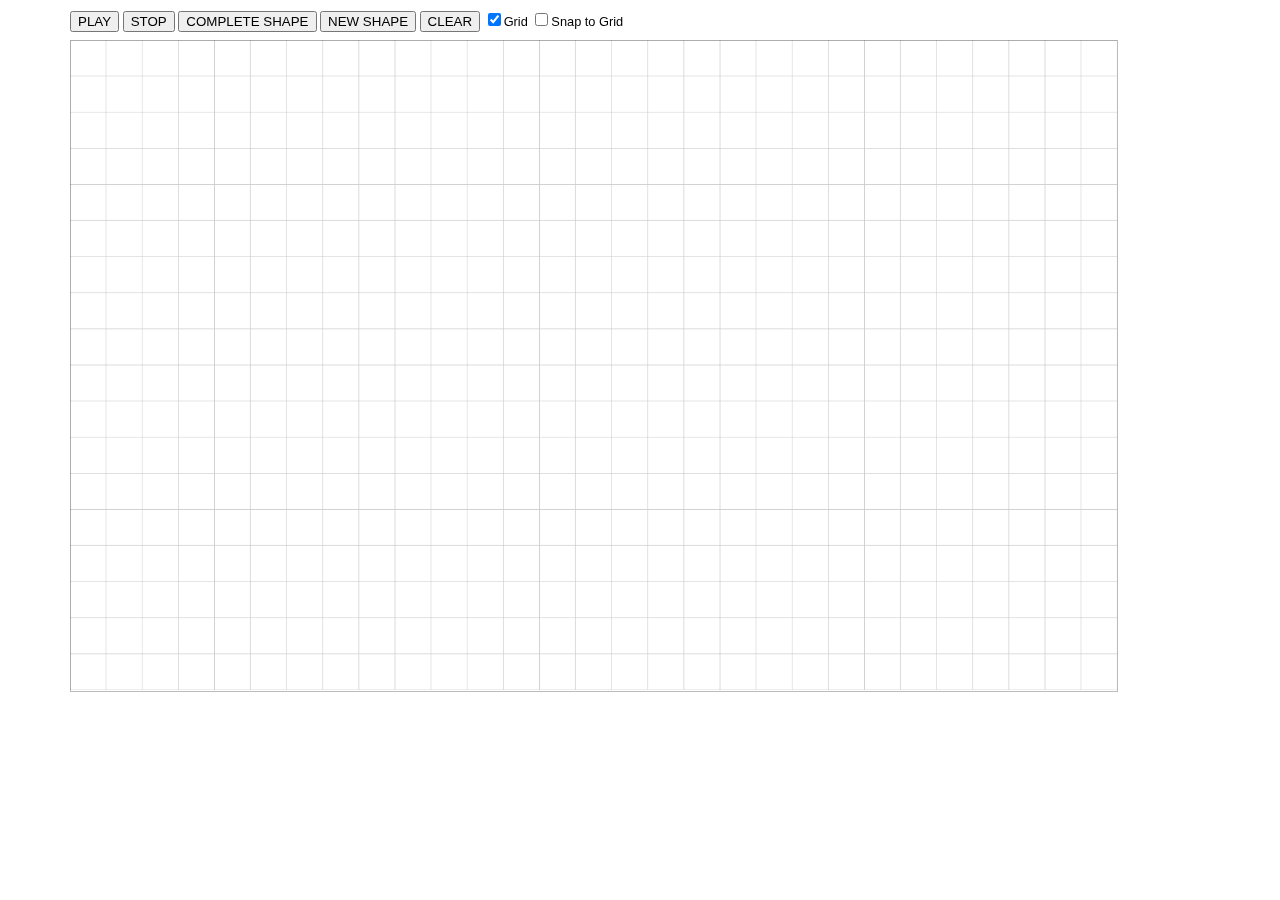
<file: index.html>
<html>
<head>
  <meta charset="UTF-8">
  <title>Shape Your Music</title>
  <link rel="stylesheet" type="text/css" href="css/style.css">
</head>

<body>
  <div id="controls">
    <button id="play">PLAY</button>
    <button id="stop">STOP</button>
    <button id="complete-shape">COMPLETE SHAPE</button>
    <button id="new-shape">NEW SHAPE</button>
    <button id="clear">CLEAR</button>
    <!-- <button id="grid">GRID</button> -->
    <input type="checkbox" name="grid" id="grid" checked>Grid
    <input type="checkbox" name="snap" id="snap">Snap to Grid
    <!-- TEMPO:<input id="tempo" min="10" max="600" defaultValue="200"> -->
  </div>
  <div id="play-dots">
  <!--   <div id="dot0" class="play-dot"></div>
    <div id="dot1" class="play-dot"></div> -->
  </div>

  <div id="grid-overlay">
    <img src="img/grid_overlay.png">
  </div>

  <script type="text/javascript" src="js/jquery-1.11.3.min.js"></script>
  <script type="text/javascript" src="js/timbre.js"></script>
  <script type="text/javascript" src="js/shape.js"></script>
  <script type="text/javascript" src="js/nodes.js"></script>
  <script language="javascript" type="text/javascript" src="js/p5.min.js"></script>
  <script language="javascript" src="js/p5.sound.js"></script>
  <script language="javascript" type="text/javascript" src="js/sketch.js"></script>
  <script type="text/javascript" src="js/main.js"></script>
</body>
</html>
</file>
<file: css/style.css>
body {
    margin: auto;
    font-family: Helvetica;
    font-size: .8em;
}
canvas {
    border: 1px solid #BBB;
    margin: 40px 70px;
}
canvas:hover{
    cursor: crosshair;
}

#controls {
    position: absolute;
    margin-left: 70px;
    margin-top: 10px;
    height: 40px;
}
#grid-overlay {
    position: absolute;
    top: 40px;
    left: 70px;
    width: 1047px;
    height: 650px;
    overflow: hidden;
}
#grid-overlay:hover {
    cursor: crosshair;
}
#grid-overlay img {
    height: 100%;
    opacity: 0.2;
    /*pointer-effects: none;*/
}

.play-dot {
    width: 10px;
    height: 10px;
    background-color: red;
    border-radius: 5px;
    position: absolute;
    left: 100px;
    top: 100px;
    opacity: 0.8;
}

.hidden {
    display: none;
}
</file>
